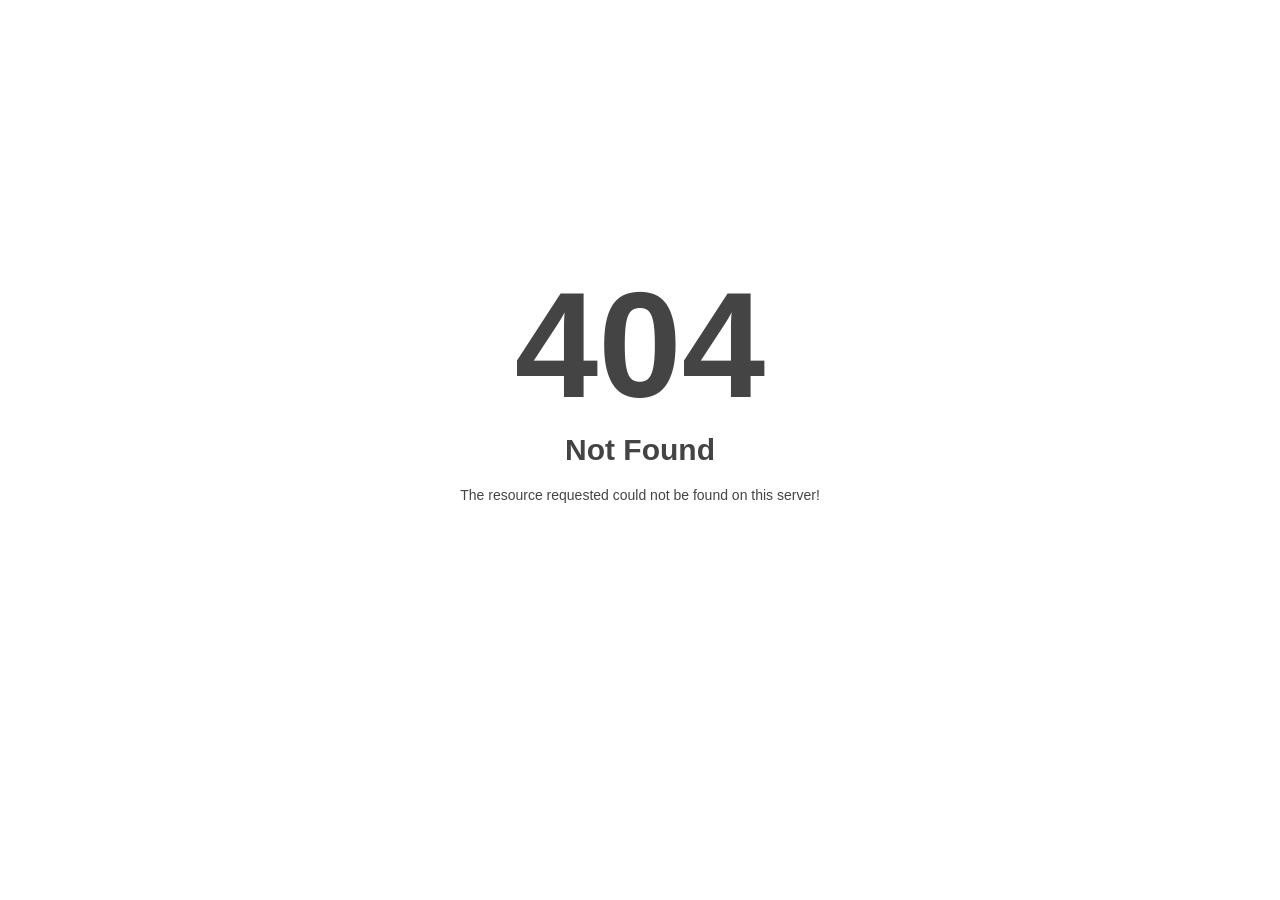
<file: fonts/Consolas.html>
<!DOCTYPE html>
<html style="height:100%">
<head>
<meta name="viewport" content="width=device-width, initial-scale=1, shrink-to-fit=no" >
<title> 404 Not Found
</title></head>
<body style="color: #444; margin:0;font: normal 14px/20px Arial, Helvetica, sans-serif; height:100%; background-color: #fff;">
<div style="height:auto; min-height:100%; ">     <div style="text-align: center; width:800px; margin-left: -400px; position:absolute; top: 30%; left:50%;">
        <h1 style="margin:0; font-size:150px; line-height:150px; font-weight:bold;">404</h1>
<h2 style="margin-top:20px;font-size: 30px;">Not Found
</h2>
<p>The resource requested could not be found on this server!</p>
</div></div></body></html>
</file>
